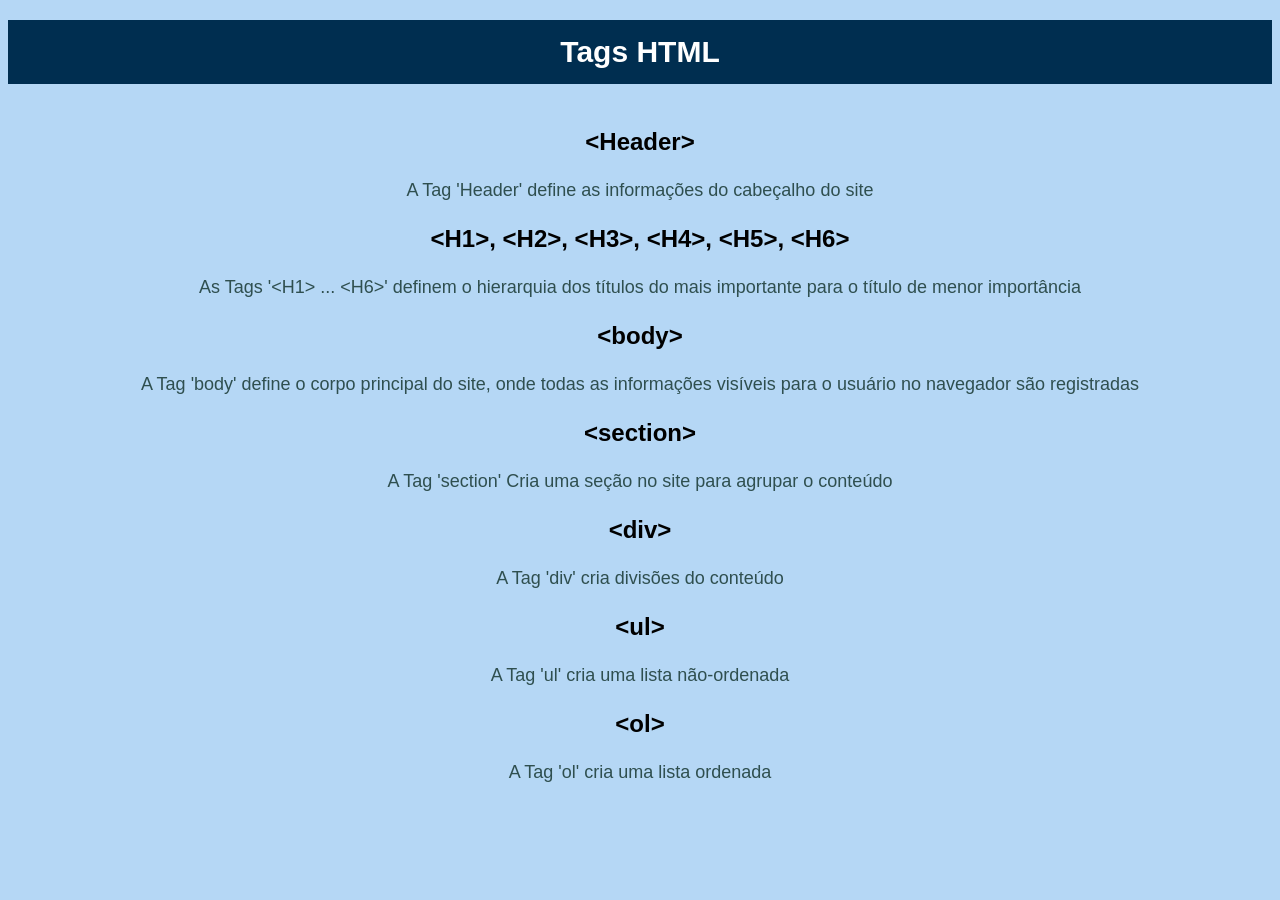
<file: index.html>
<!DOCTYPE html>
<html lang="pt-BR">
<head>
    <meta charset="UTF-8">
    <meta name="viewport" content="width=device-width, initial-scale=1.0">
    <title>Rafael</title>
    <link rel="stylesheet" href="./style.css">
</head>
<body>
    <header>
        <h1>
            Tags HTML
        </h1>
    </header>
    <div class="main-content">
    <h3>
        &lt;Header&gt;
    </h3>
    <p>A Tag 'Header' define as informações do cabeçalho do site </p>
    <h3>
        &lt;H1&gt;, &lt;H2&gt;, &lt;H3&gt;, &lt;H4&gt;, &lt;H5&gt;, &lt;H6&gt;
    </h3>
    <p>As Tags '&lt;H1&gt; ... &lt;H6&gt;' definem o hierarquia dos títulos do mais importante para o título de menor importância </p>
    <h3>
        &lt;body&gt;
    </h3>
    <p>A Tag 'body' define o corpo principal do site, onde todas as informações visíveis para o usuário no navegador são registradas </p>
    <h3>
        &lt;section&gt;
    </h3>
    <p>A Tag 'section' Cria uma seção no site para agrupar o conteúdo </p>
    <h3>
        &lt;div&gt;
    </h3>
    <p>A Tag 'div' cria divisões do conteúdo </p>
        <h3>
        &lt;ul&gt;
    </h3>
    <p>A Tag 'ul' cria uma lista não-ordenada </p>
    <h3>
        &lt;ol&gt;
    </h3>
    <p>A Tag 'ol' cria uma lista ordenada </p>
    </div>
</body>
</html>
</file>
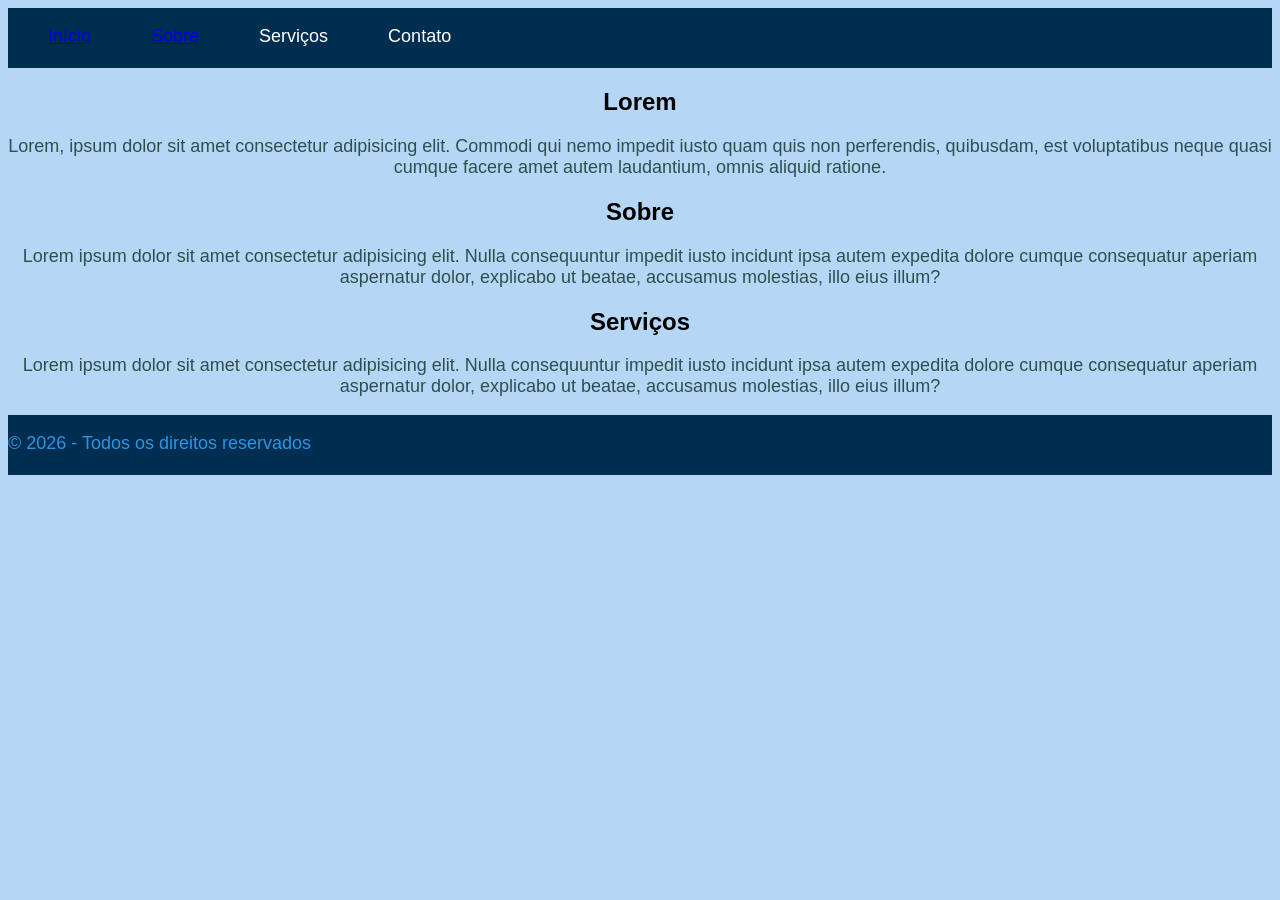
<file: sobre.html>
<!doctype html>
<html lang="pt-BR">
    <head>
        <meta charset="UTF-8" />
        <meta name="viewport" content="width=device-width, initial-scale=1.0" />
    <title>Sobre</title>
    <link rel="stylesheet" href="./style.css">
    </head>
    <body>
    <header>
        <nav class="menu-nav">
            <ul>
                <li><a href="./start.html">Início</a></li>
            </ul>
            <ul>
                <li><a href="./sobre.html">Sobre</a></li>
            </ul>
            <ul>
                <li>Serviços</li>
            </ul>
            <ul>
                <li>Contato</li>
            </ul>
        </nav>
    </header>
    <main>
        <section class="first-section">
        <h2>Lorem</h2>
        <p>
            Lorem, ipsum dolor sit amet consectetur adipisicing elit. Commodi qui
            nemo impedit iusto quam quis non perferendis, quibusdam, est
            voluptatibus neque quasi cumque facere amet autem laudantium, omnis
            aliquid ratione.
        </p>
        </section>
        <section class="second-section">
        <h2>Sobre</h2>
        <p>
            Lorem ipsum dolor sit amet consectetur adipisicing elit. Nulla
            consequuntur impedit iusto incidunt ipsa autem expedita dolore cumque
            consequatur aperiam aspernatur dolor, explicabo ut beatae, accusamus
            molestias, illo eius illum?
        </p>
        </section>
        <section class="third-section">
        <h2>Serviços</h2>
        <p>
            Lorem ipsum dolor sit amet consectetur adipisicing elit. Nulla
            consequuntur impedit iusto incidunt ipsa autem expedita dolore cumque
            consequatur aperiam aspernatur dolor, explicabo ut beatae, accusamus
            molestias, illo eius illum?
        </p>
        </section>
    </main>
    <footer class="footer-nav">
        <p>© 2026 - Todos os direitos reservados</p> 
    </footer>
    </body>
</html>
</file>
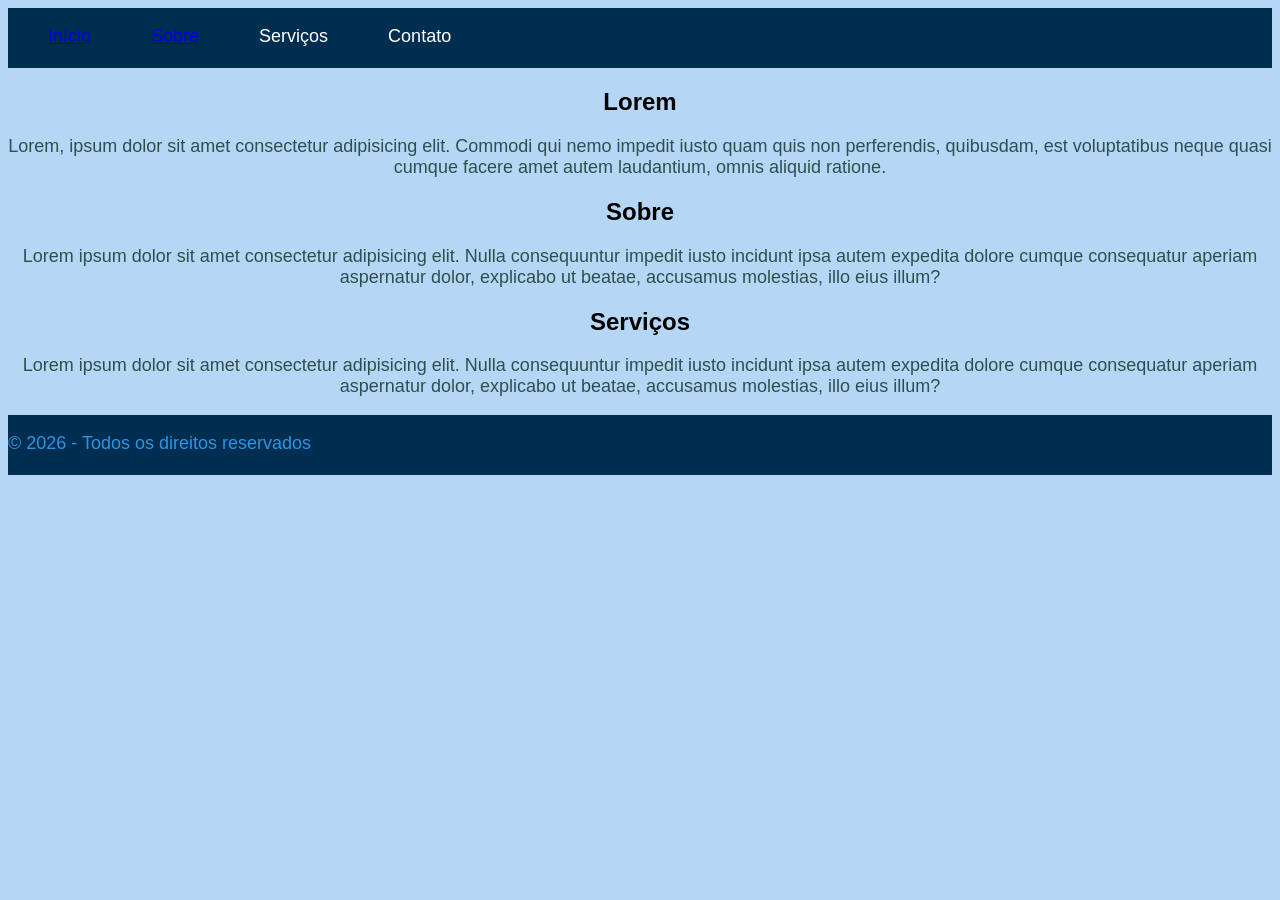
<file: start.html>
<!doctype html>
<html lang="pt-BR">
    <head>
        <meta charset="UTF-8" />
        <meta name="viewport" content="width=device-width, initial-scale=1.0" />
    <title>Atividade 3</title>
    <link rel="stylesheet" href="./style.css">
    </head>
    <body>
    <header>
        <nav class="menu-nav">
            <ul>
                <li><a href="./start.html">Início</a></li>
            </ul>
            <ul>
                <li><a href="./sobre.html">Sobre</a></li>
            </ul>
            <ul>
                <li>Serviços</li>
            </ul>
            <ul>
                <li>Contato</li>
            </ul>
        </nav>
    </header>
    <main>
        <section class="first-section">
        <h2>Lorem</h2>
        <p>
            Lorem, ipsum dolor sit amet consectetur adipisicing elit. Commodi qui
            nemo impedit iusto quam quis non perferendis, quibusdam, est
            voluptatibus neque quasi cumque facere amet autem laudantium, omnis
            aliquid ratione.
        </p>
        </section>
        <section class="second-section">
        <h2>Sobre</h2>
        <p>
            Lorem ipsum dolor sit amet consectetur adipisicing elit. Nulla
            consequuntur impedit iusto incidunt ipsa autem expedita dolore cumque
            consequatur aperiam aspernatur dolor, explicabo ut beatae, accusamus
            molestias, illo eius illum?
        </p>
        </section>
        <section class="third-section">
        <h2>Serviços</h2>
        <p>
            Lorem ipsum dolor sit amet consectetur adipisicing elit. Nulla
            consequuntur impedit iusto incidunt ipsa autem expedita dolore cumque
            consequatur aperiam aspernatur dolor, explicabo ut beatae, accusamus
            molestias, illo eius illum?
        </p>
        </section>
    </main>
    <footer class="footer-nav">
        <p>© 2026 - Todos os direitos reservados</p> 
    </footer>
    </body>
</html>
</file>
<file: style.css>
body{
    font-family: Arial, Helvetica, sans-serif;
    background-color: rgb(181, 215, 245);   

}
h1{
    font-family: 'Segoe UI', Tahoma, Geneva, Verdana, sans-serif;
    font-size: 30px;
    color: #ffffff;
    background-color: #002e50;
    padding: 15px;
    text-align: center;
}
h3{
    font-size: 24px;
}
p{
    font-size: 18px;
    color: darkslategray;
    gap: 12px;
}
.main-content{
    align-content: center;
    text-align: center;
}
.menu-nav, .footer-nav{
    font-size: 18px;
    background-color: #002e50;
    color: #ffffff;
    display: flex;
    gap: 20px;
    height: 60px;

}
ul{
    list-style: none;
}
section{
    width: auto;
    text-align: center;
}
.footer-nav p{
    color: #2c94e4;
    margin-left: 30;
}
</file>
